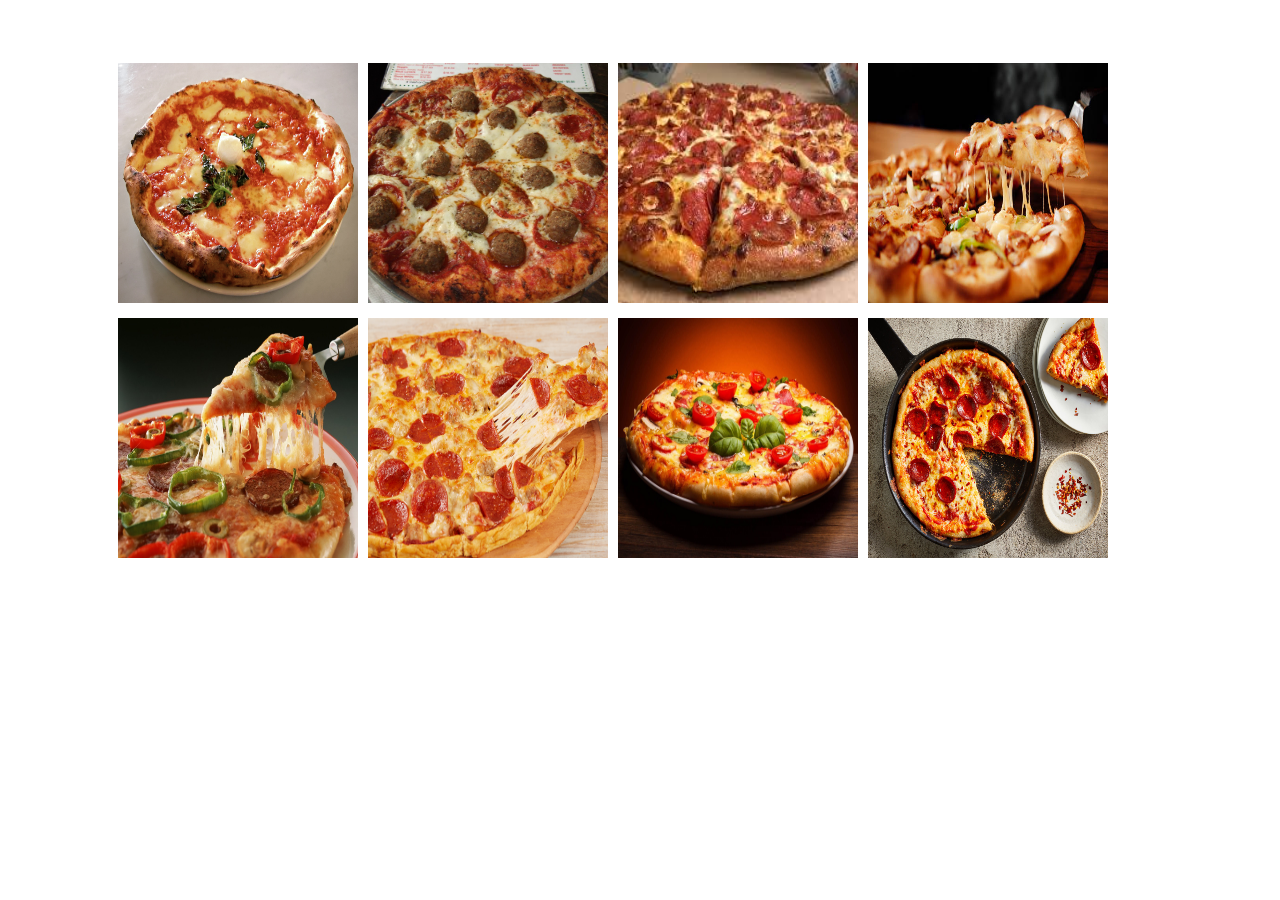
<file: pizza.html>
<!DOCTYPE html>
<html lang="en">
<head>
    <meta charset="UTF-8">
    <meta name="viewport" content="width=device-width, initial-scale=1.0">
    <meta http-equiv="X-UA-Compatible" content="ie=edge">
    <link rel="stylesheet" href="https://fonts.googleapis.com/css?family=Satisfy">
    <link rel="stylesheet" href="https://fonts.googleapis.com/css?family=Comfortaa">
    <link href="css/bootstrap.min.css" rel="stylesheet" type="text/css">
    <link href="css/styles.css" rel="stylesheet" type="">
    <script src="js/jquery-3.4.1.js"></script>
    <script src="js/scripts.js"></script>
    <title>Pizza Masters</title>
</head>
<body>
    <div class="container">
        <div class="row" id="gallery">
        <div class="row" id="gallery1">
            <div class="col-md-3">
                <img class="img-responsive" src="images/pizza1.jpg">
            </div>
            <div class="col-md-3">
                <img class="img-responsive" src="images/pizza2.jpg">
            </div>
            <div class="col-md-3">
                <img class="img-responsive" src="images/pizza3.jpg">
            </div>
            <div class="col-md-3">
                <img class="img-responsive" src="images/pizza4.jpg">
            </div>
        </div>
        <div class="row" id="gallery2">
            <div class="col-md-3">
                <img class="img-responsive" src="images/pizza5.jpg">
            </div>
            <div class="col-md-3">
                <img class="img-responsive" src="images/pizza6.jpg">
            </div>
            <div class="col-md-3">
                <img class="img-responsive" src="images/pizza7.jpg">
            </div>
            <div class="col-md-3">
                <img class="img-responsive" src="images/pizza8.jpg">
            </div>
        </div>
        </div>
    </div>
</body>
</html>
</file>
<file: css/styles.css>
body {
    font-family: 'Satisfy', serif;
    background-image: url("http://7wallpapers.net/wp-content/uploads/19_Pizza.jpg");
    background-repeat: no-repeat;
    color: rgba(0, 0, 0, 0.5);
}

#main-content {
    padding-top: 10%;
    padding-bottom: 10%;
    border:1px solid rgba(0, 0, 0, 0.5);
    border-radius: 5px;
    display: flex;
    align-content: center;
    margin-top: 10%;
    margin-bottom: 10%;
}

#side-nav {
    padding-right: 5%;
    display: block;
    text-align: center;
    padding: 5px;
}

#logo {
    max-width: 100%;
    height: auto;
}

.content {
    padding: 5%;
    font-size: 1.5em;
}

h3, #menu li {
    font-family: 'Comfortaa', serif;
}

p {
    
}

ul {
    padding: 5%;
}

#menu li {
    list-style: none;
    padding: 5%;
    text-transform: uppercase;
}

li a {
    color: white;
}

#menu li:hover {
    text-decoration: #f1f1f1 underline;
    color: white;
}

#main {
    padding-left: 5%;
    border-left: 1px solid black;
}

.overlay {
    position: relative;
    bottom: 0;
    background: rgba(0, 0, 0, 0.5);
    color: #f1f1f1;
    width: 100%;
    transition: .5s ease;
    height: 100%;
    opacity: 1;
  }

  /*styles for pizza.html*/

  #gallery1 img, #gallery2 img {
    width: 250px;
    height: 250px;
    padding: 5px;

  }

  #gallery {
     padding: 5%;
  }

  .col-md-3 {
      padding: 0.25%;
  }


  /*modal styles*/

  .modal-content {
      color : black;
      font-family: 'Comfortaa', serif;
      text-align: center;
      
  }

  .input-group {
      padding : 5px;
      max-width: 100%;
  }

  .hidden {
      display: none;
  }
</file>
